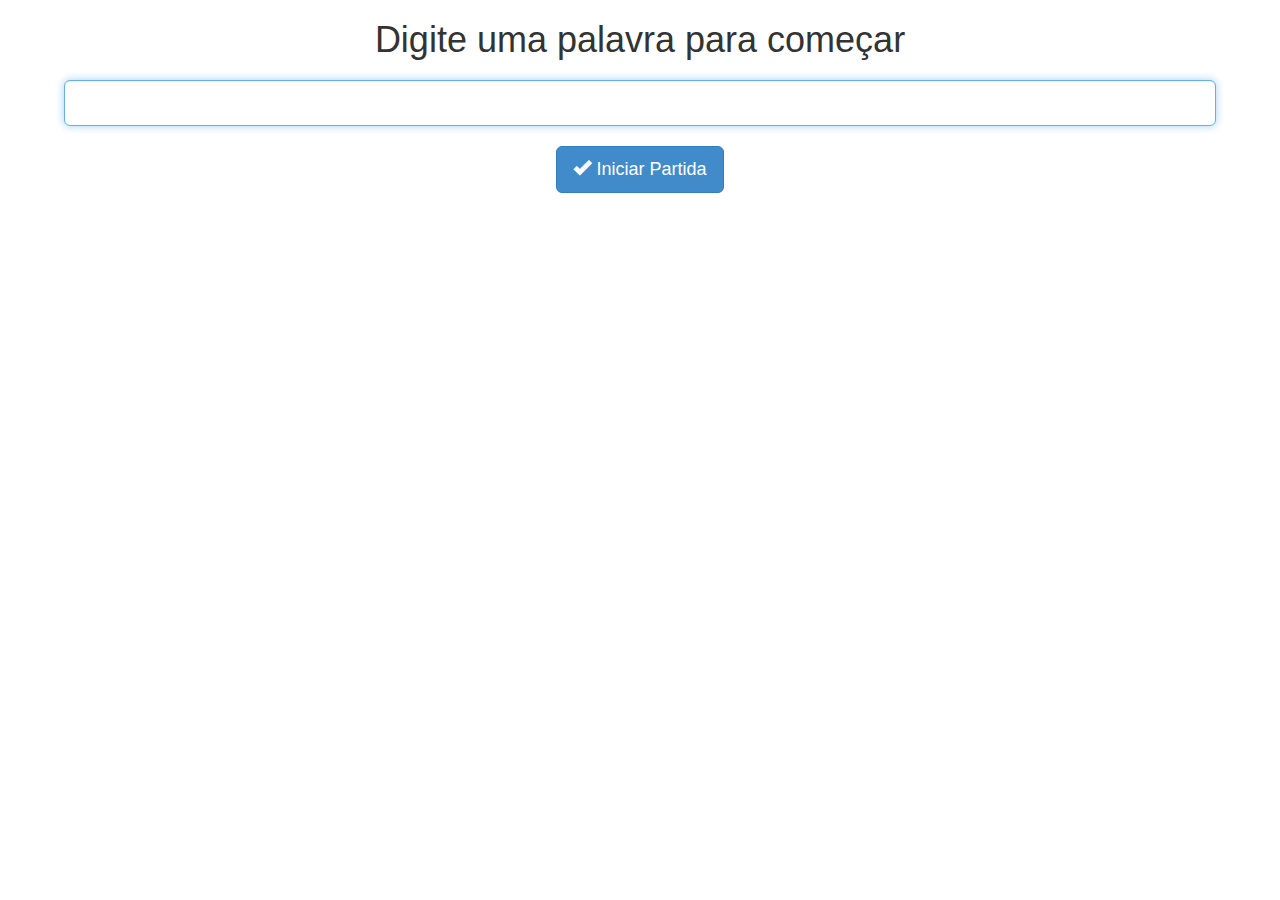
<file: FORCA2/index.html>
<!doctype html>
<html lang="pt-br">
<head>
	<meta charset="UTF-8">
	<title></title>
	<link rel="icon" href="assets/img/favicon.png" />
	<!-- Libs Styles -->
	<link rel="stylesheet" href="assets/libs/bootstrap/css/bootstrap.min.css" media="all">	
	<!-- App Styles -->
	<link rel="stylesheet" href="assets/css/style.css" media="all">
</head>
<body>
	<section id="gameCanvas" class="col-md-12">
		<section id="startScreen" class="text-center screen screen-on">
			<h1>Digite uma palavra para começar</h1>
			<input type="text" class="form-control input-lg" id="inputWord">		
			<button class="btn btn-lg btn-primary" onclick="app.start()"><i class="glyphicon glyphicon-ok"></i> Iniciar Partida</button>
		</section><!-- /#startScreen -->
		<section id="gameScreen" class="screen">
			<svg version="1.1" id="character" xmlns="http://www.w3.org/2000/svg" xmlns:xlink="http://www.w3.org/1999/xlink" x="0px" y="0px"
				 width="81.504px" height="381.148px" viewBox="0 0 81.504 381.148" enable-background="new 0 0 81.504 381.148"
				 xml:space="preserve">
				<circle class="piece" fill="#FFFFFF" stroke="#000000" stroke-miterlimit="10" cx="40.752" cy="30.978" r="30.978"/>
				<line class="piece" fill="none" stroke="#000000" stroke-miterlimit="10" x1="40.752" y1="61.957" x2="40.752" y2="196.739"/>
				<line class="piece" fill="none" stroke="#000000" stroke-miterlimit="10" x1="9.774" y1="80.435" x2="71.73" y2="80.435"/>
				<line class="piece" fill="none" stroke="#000000" stroke-miterlimit="10" x1="9.774" y1="80.435" x2="0" y2="179.348"/>
				<line class="piece" fill="none" stroke="#000000" stroke-miterlimit="10" x1="71.73" y1="79.891" x2="81.504" y2="178.804"/>
				<line class="piece" fill="none" stroke="#000000" stroke-miterlimit="10" x1="17.387" y1="197.283" x2="64.117" y2="197.283"/>
				<line class="piece" fill="none" stroke="#000000" stroke-miterlimit="10" x1="17.663" y1="196.739" x2="7.889" y2="381.148"/>
				<line class="piece" fill="none" stroke="#000000" stroke-miterlimit="10" x1="63.842" y1="196.739" x2="73.616" y2="381.148"/>
			</svg>
			<div id="wordChoices"></div>
			<div id="keyboard">
				<span class="char">A</span>
				<span class="char">B</span>
				<span class="char">C</span>
				<span class="char">D</span>
				<span class="char">E</span>
				<span class="char">F</span>
				<span class="char">G</span>
				<span class="char">H</span>
				<span class="char">I</span>
				<span class="char">J</span>
				<span class="char">K</span>
				<span class="char">L</span>
				<span class="char">M</span>
				<span class="char">N</span>
				<span class="char">O</span>
				<span class="char">P</span>
				<span class="char">Q</span>
				<span class="char">R</span>
				<span class="char">S</span>
				<span class="char">T</span>
				<span class="char">U</span>
				<span class="char">V</span>
				<span class="char">X</span>
				<span class="char">W</span>
				<span class="char">Y</span>
				<span class="char">Z</span>				
			</div>
		</section><!-- gameScreen -->
	</section><!-- /#gameCanvas -->
	<!-- Libs Scripts -->
	<script src="assets/libs/jquery/jquery-1.11.0.min.js"></script>
	<script src="assets/libs/bootstrap/js/bootstrap.min.js"></script>	
	<!-- App Scripts -->
	<script src="assets/js/app.js"></script>
	<script src="assets/js/script.js"></script>
</body>
</html>
</file>
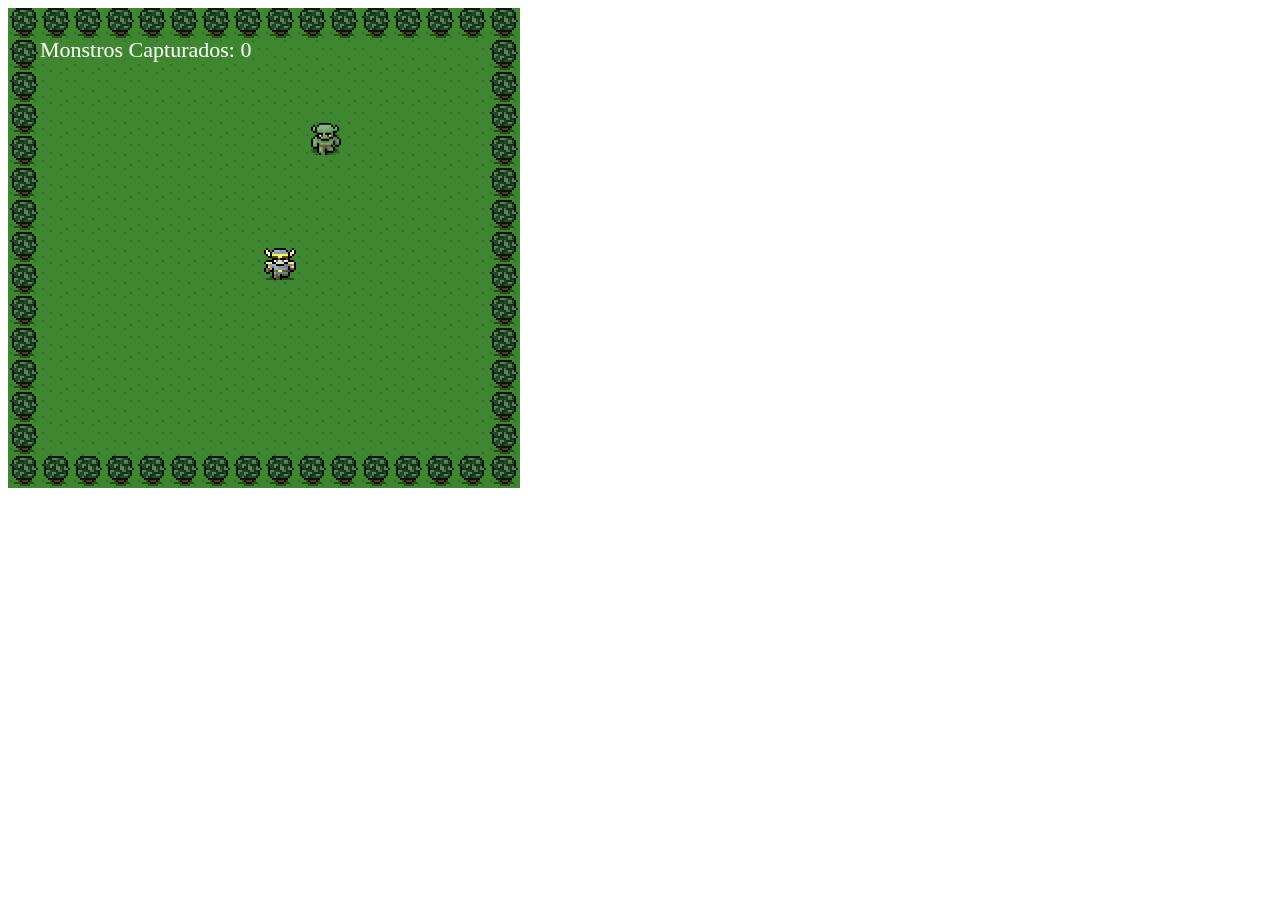
<file: GAME-HTML-5-RPG-TOP/index.html>
<!DOCTYPE html>
<!-- cache="cache.manifest" serve para que a aplicação funcione corretamente off-line com o recursos de cache -->
<html lang="en" cache="cache.manifest">
	<head>
		<meta charset="utf-8">
		<title>Criando jogos em HTML 5</title>

	</head>
	<body>
		<script src="game.js"></script>
	</body>

</html>
</file>
<file: FORCA2/assets/css/style.css>
html, body{
	height: 100%;
}

#gameCanvas{
	width: 100%;
	height: 100%;
	overflow: hidden;
}

.screen{
	position: absolute;
	left: 0;
	opacity: 0;
	width: inherit;
	height: inherit;		
}

.screen-on{
	opacity: 1;	
}

#inputWord{
	margin-bottom: 20px;
	width: 90%;
	margin: 20px auto 20px;
}

#character{
	position: absolute;
	top: 40px;
	left: 40px;
}

#wordChoices{
	position: absolute;
	top: 80px;
	left: 200px;
}

#wordChoices .choice{
	display: block;
	float: left;
	border-bottom: 3px solid #333;
	width: 100px;
	height: 100px;
	line-height: 124px;
	margin-right: 20px;
	text-align: center;
	font-size: 24px;
}

#keyboard{
	position: absolute;
	top: 230px;
	left: 200px;
}

#keyboard .char{
	display: block;	
	width: 20px;
	height: 20px;
	cursor: pointer;
	float: left;
	margin-right: 10px;	
}

.char-off{
	cursor: default !important;
	opacity: 0.25;
}

.piece{
	display: none;
}
</file>
